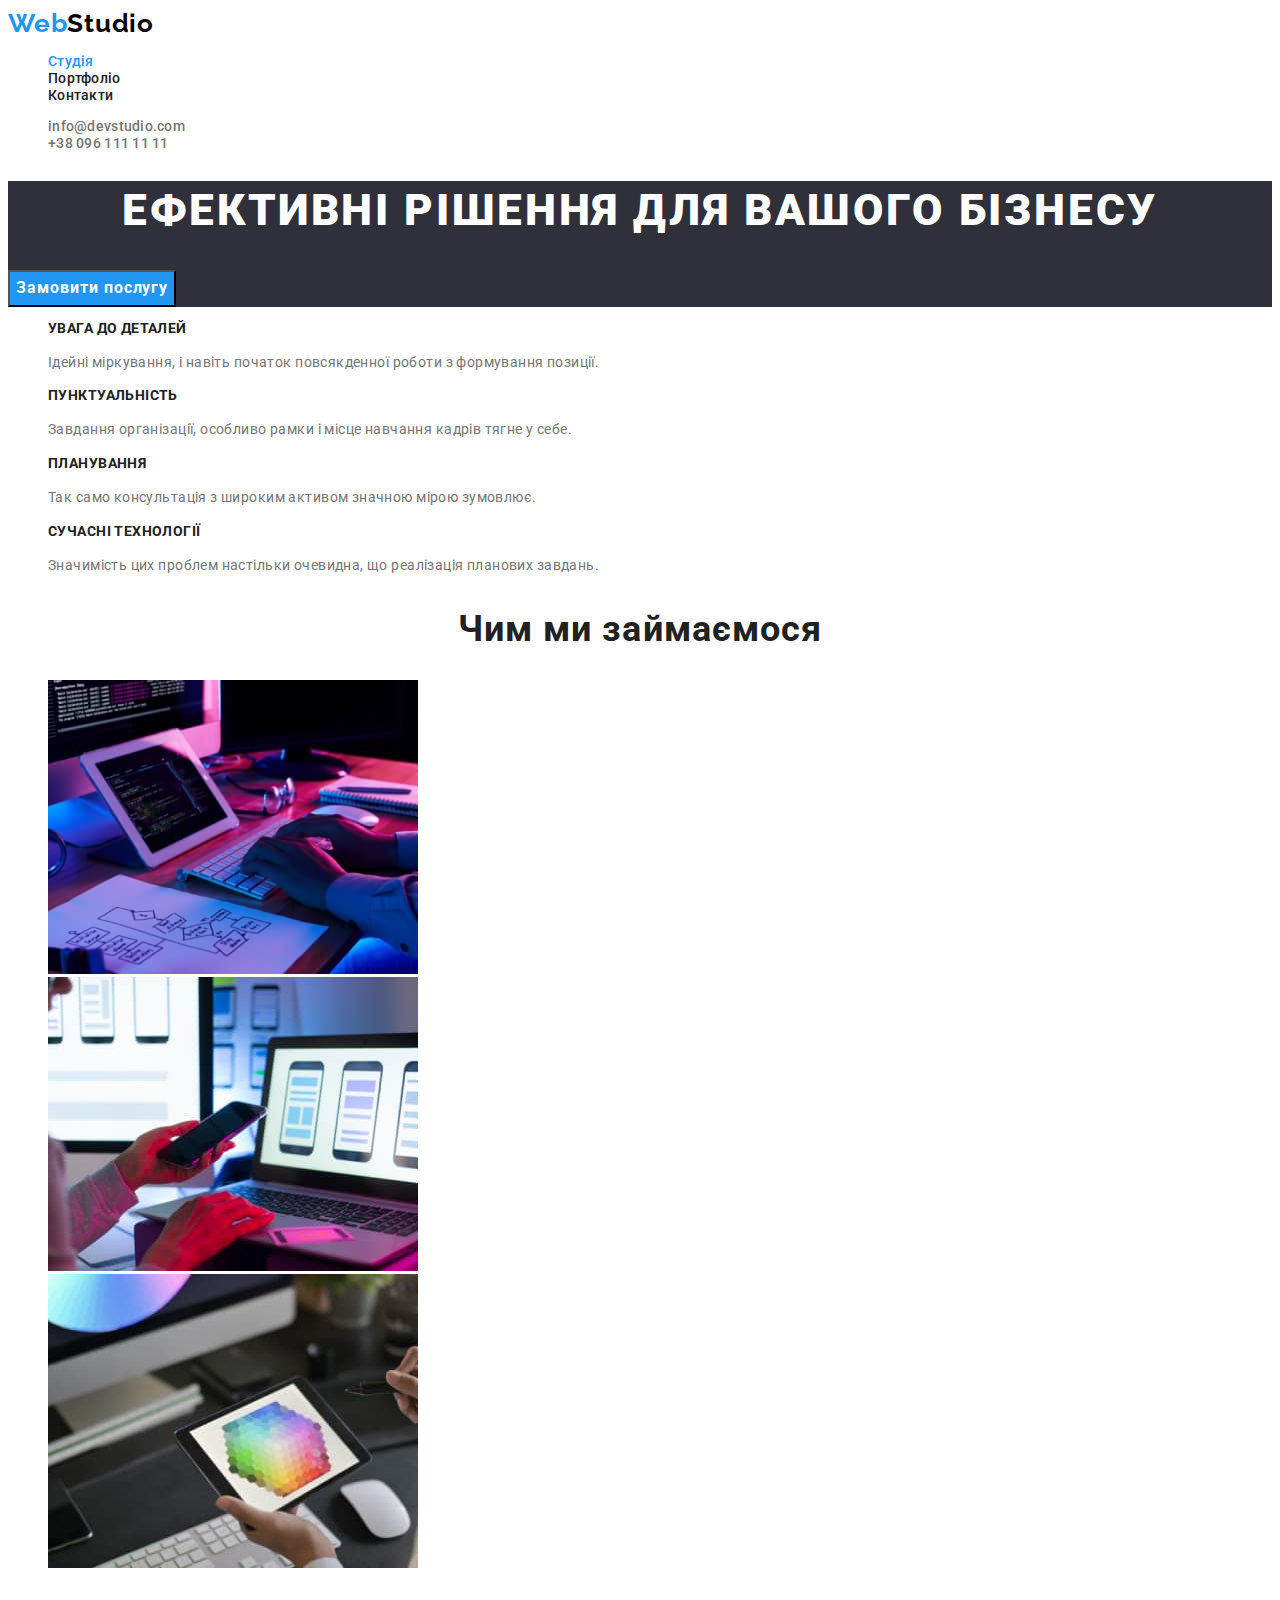
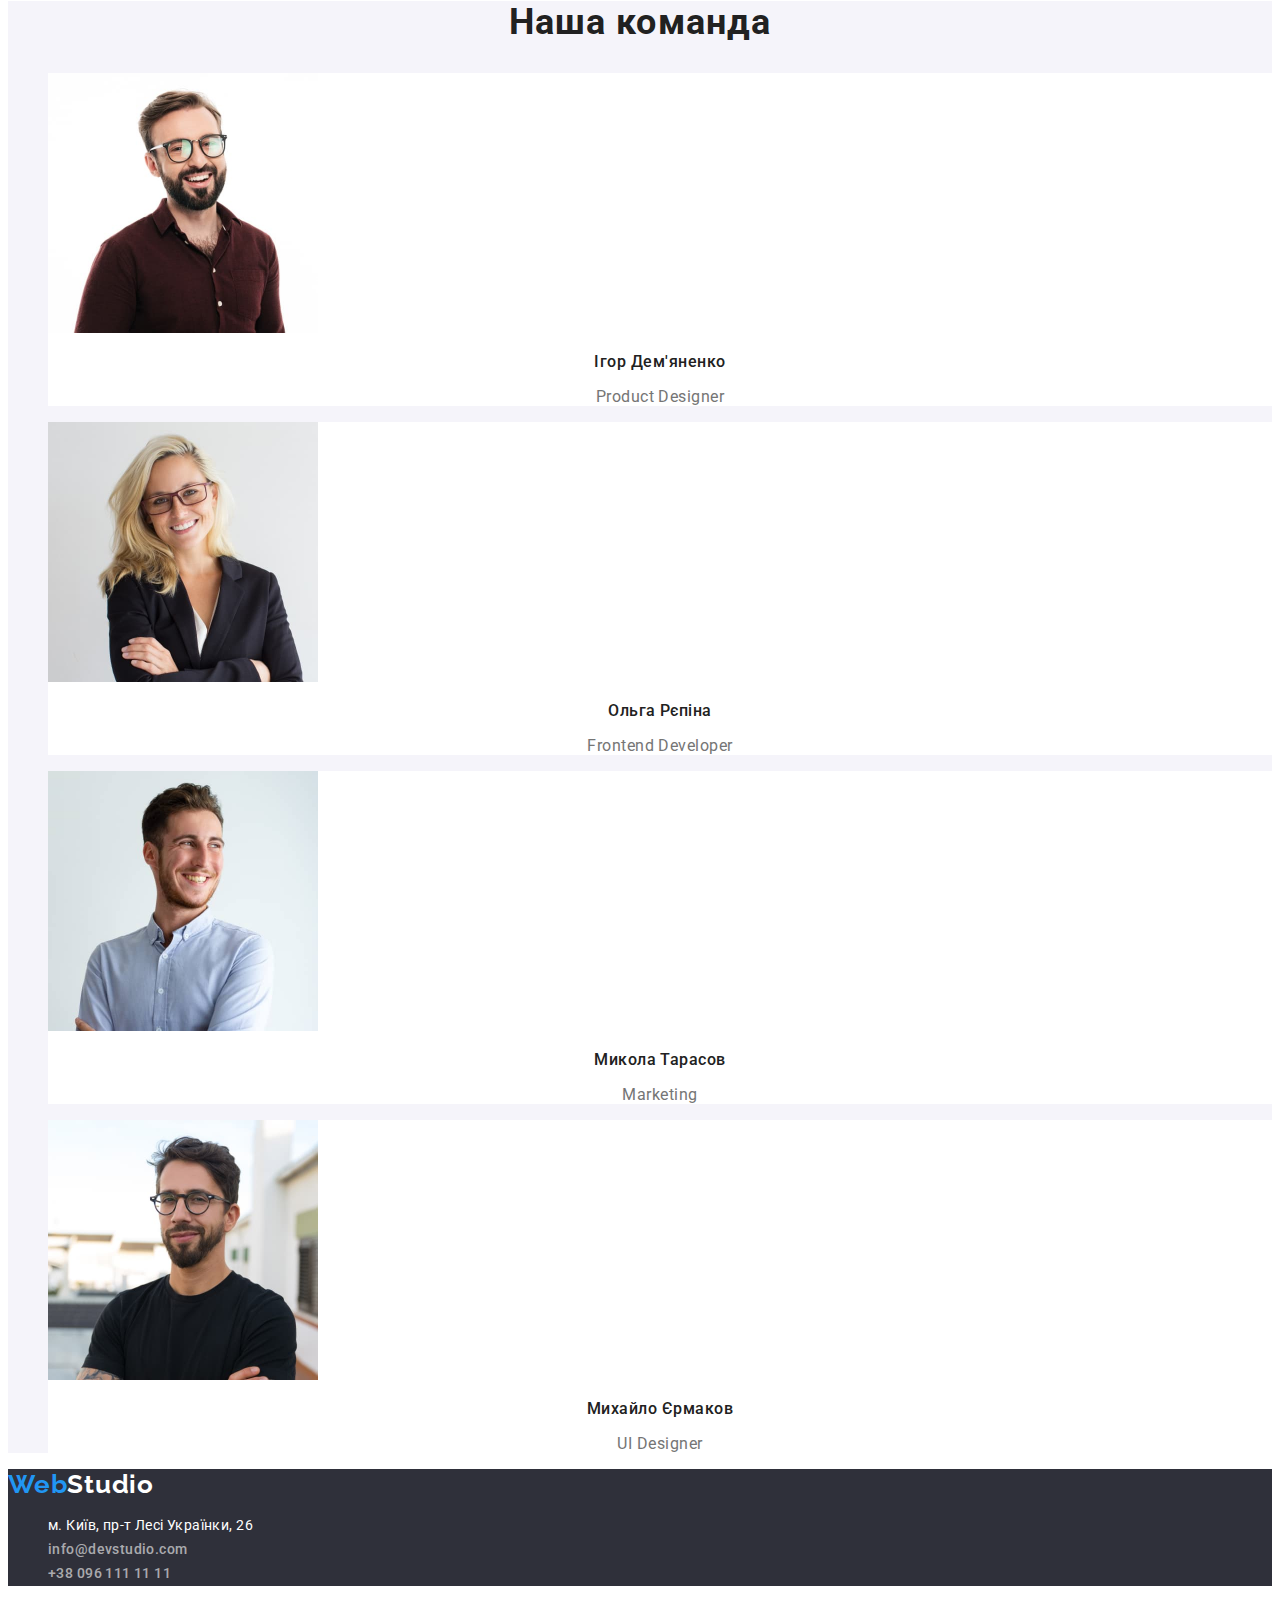
<file: index.html>
<!DOCTYPE html>
<html lang="uk">
  <head>
    <meta charset="UTF-8" />
    <meta http-equiv="X-UA-Compatible" content="IE=edge" />
    <meta name="viewport" content="width=device-width, initial-scale=1.0" />
    <title>WebStudio</title>
    <link rel="preconnect" href="https://fonts.googleapis.com" />
    <link rel="preconnect" href="https://fonts.gstatic.com" crossorigin />
    <link
      href="https://fonts.googleapis.com/css2?family=Raleway:wght@700&family=Roboto:wght@400;500;700;900&display=swap"
      rel="stylesheet"
    />
    <link rel="stylesheet" href="./css/styles.css" />
  </head>
  <body>
    <header class="header">
      <a class="logo" href="./index.html"> <span class="accent-logo">Web</span>Studio</a>
      <nav>
        <ul class="site-nav">
          <li><a class="link current" href="./index.html">Студія</a></li>
          <li><a class="link" href="./portfolio.html">Портфоліо</a></li>
          <li><a class="link" href="#">Контакти</a></li>
        </ul>
      </nav>
      <ul class="list">
        <li>
          <a class="link-address" href="mailto:info@devstudio.com">info@devstudio.com</a>
        </li>
        <li>
          <a class="link-address" href="tel:+380961111111">+38 096 111 11 11</a>
        </li>
      </ul>
    </header>
    <main>
      <section class="hero">
        <h1 class="hero-title">Ефективні рішення для вашого бізнесу</h1>
        <button class="hero-btn" type="button">Замовити послугу</button>
      </section>
      <section class="section-qualities">
        <h2 class="visually-hidden">Наші особливості</h2>
        <ul class="list">
          <li>
            <h3 class="title-qualities">УВАГА ДО ДЕТАЛЕЙ</h3>
            <p class="text-qualities">
              Ідейні міркування, і навіть початок повсякденної роботи з формування позиції.
            </p>
          </li>
          <li>
            <h3 class="title-qualities">ПУНКТУАЛЬНІСТЬ</h3>
            <p class="text-qualities">
              Завдання організації, особливо рамки і місце навчання кадрів тягне у себе.
            </p>
          </li>
          <li>
            <h3 class="title-qualities">ПЛАНУВАННЯ</h3>
            <p class="text-qualities">
              Так само консультація з широким активом значною мірою зумовлює.
            </p>
          </li>
          <li>
            <h3 class="title-qualities">СУЧАСНІ ТЕХНОЛОГІЇ</h3>
            <p class="text-qualities">
              Значимість цих проблем настільки очевидна, що реалізація планових завдань.
            </p>
          </li>
        </ul>
      </section>
      <section class="section-work">
        <h2 class="title-work">Чим ми займаємося</h2>
        <ul class="list">
          <li class="list-item">
            <img
              src="./images/box_1.jpg"
              alt="Людина працює за компьютером"
              width="370"
              height="294"
            />
          </li>
          <li class="list-item">
            <img
              src="./images/box_2.jpg"
              alt="Людина працює з телефоном та компьютером"
              width="370"
              height="294"
            />
          </li>
          <li class="list-item">
            <img
              src="./images/box_3.jpg"
              alt="Людина працює з планшетом"
              width="370"
              height="294"
            />
          </li>
        </ul>
      </section>

      <section class="section-team">
        <h2 class="title-team">Наша команда</h2>
        <ul class="list">
          <li class="card-team">
            <img src="./images/photo_1.jpg" alt="Ігор Дем'яненко" width="270" height="260" />
            <h3 class="title-name">Ігор Дем'яненко</h3>
            <p class="subtitle">Product Designer</p>
          </li>
          <li class="card-team">
            <img src="./images/photo_2.jpg" alt="Ольга Рєпіна" width="270" height="260" />
            <h3 class="title-name">Ольга Рєпіна</h3>
            <p class="subtitle">Frontend Developer</p>
          </li>
          <li class="card-team">
            <img src="./images/photo_3.jpg" alt="Микола Тарасов" width="270" height="260" />
            <h3 class="title-name">Микола Тарасов</h3>
            <p class="subtitle">Marketing</p>
          </li>
          <li class="card-team">
            <img src="./images/photo_4.jpg" alt="Михайло Єрмаков" width="270" height="260" />
            <h3 class="title-name">Михайло Єрмаков</h3>
            <p class="subtitle">UI Designer</p>
          </li>
        </ul>
      </section>
    </main>
    <footer class="footer">
      <a class="logo-footer" href="./index.html"> <span class="accent-logo">Web</span>Studio</a>
      <address>
        <ul class="list-footer">
          <li>
            <a
              class="address-footer"
              href="https://goo.gl/maps/9bMP3ExXDzarDEy69"
              target="_blank"
              rel="noopener noreferrer nofollow"
              >м. Київ, пр-т Лесі Українки, 26
            </a>
          </li>
          <li>
            <a class="link-footer" href="mailto:info@devstudio.com">info@devstudio.com </a>
          </li>
          <li>
            <a class="link-footer" href="tel:+380961111111">+38 096 111 11 11 </a>
          </li>
        </ul>
      </address>
    </footer>
  </body>
</html>
</file>
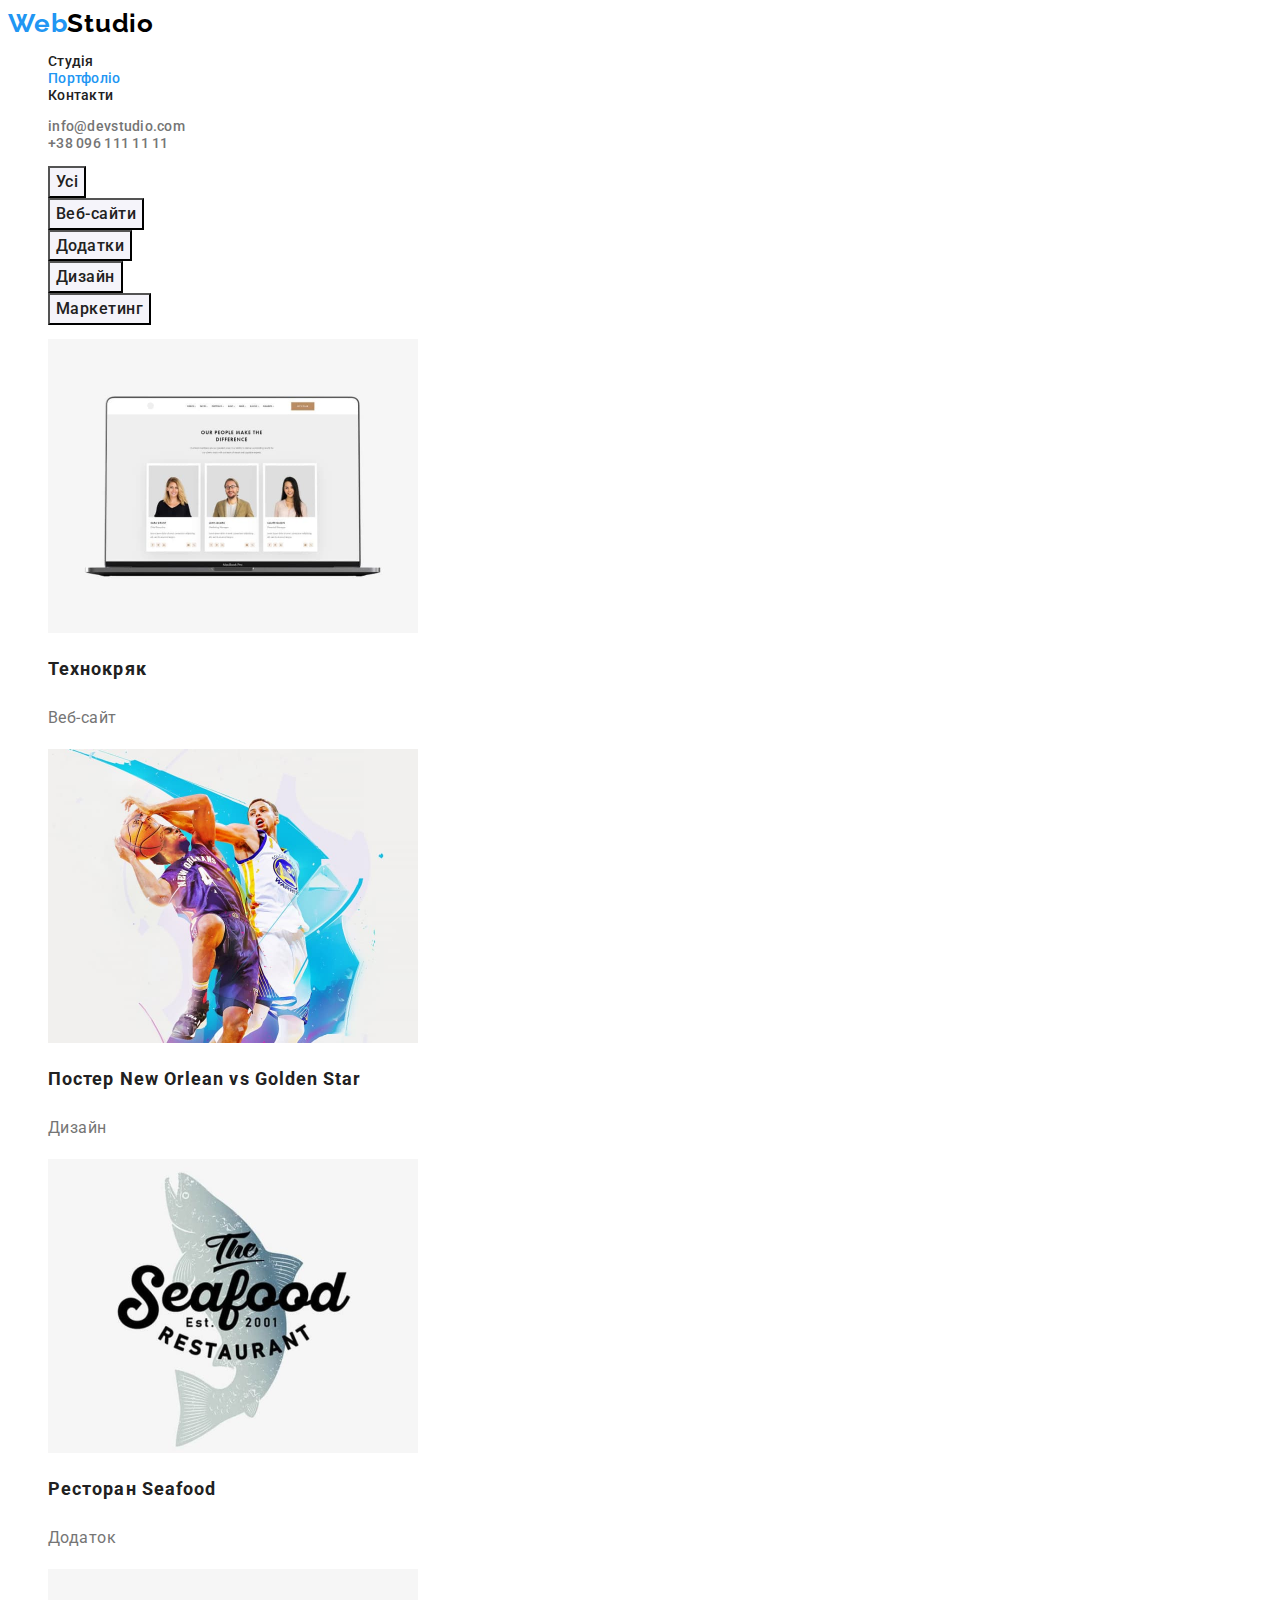
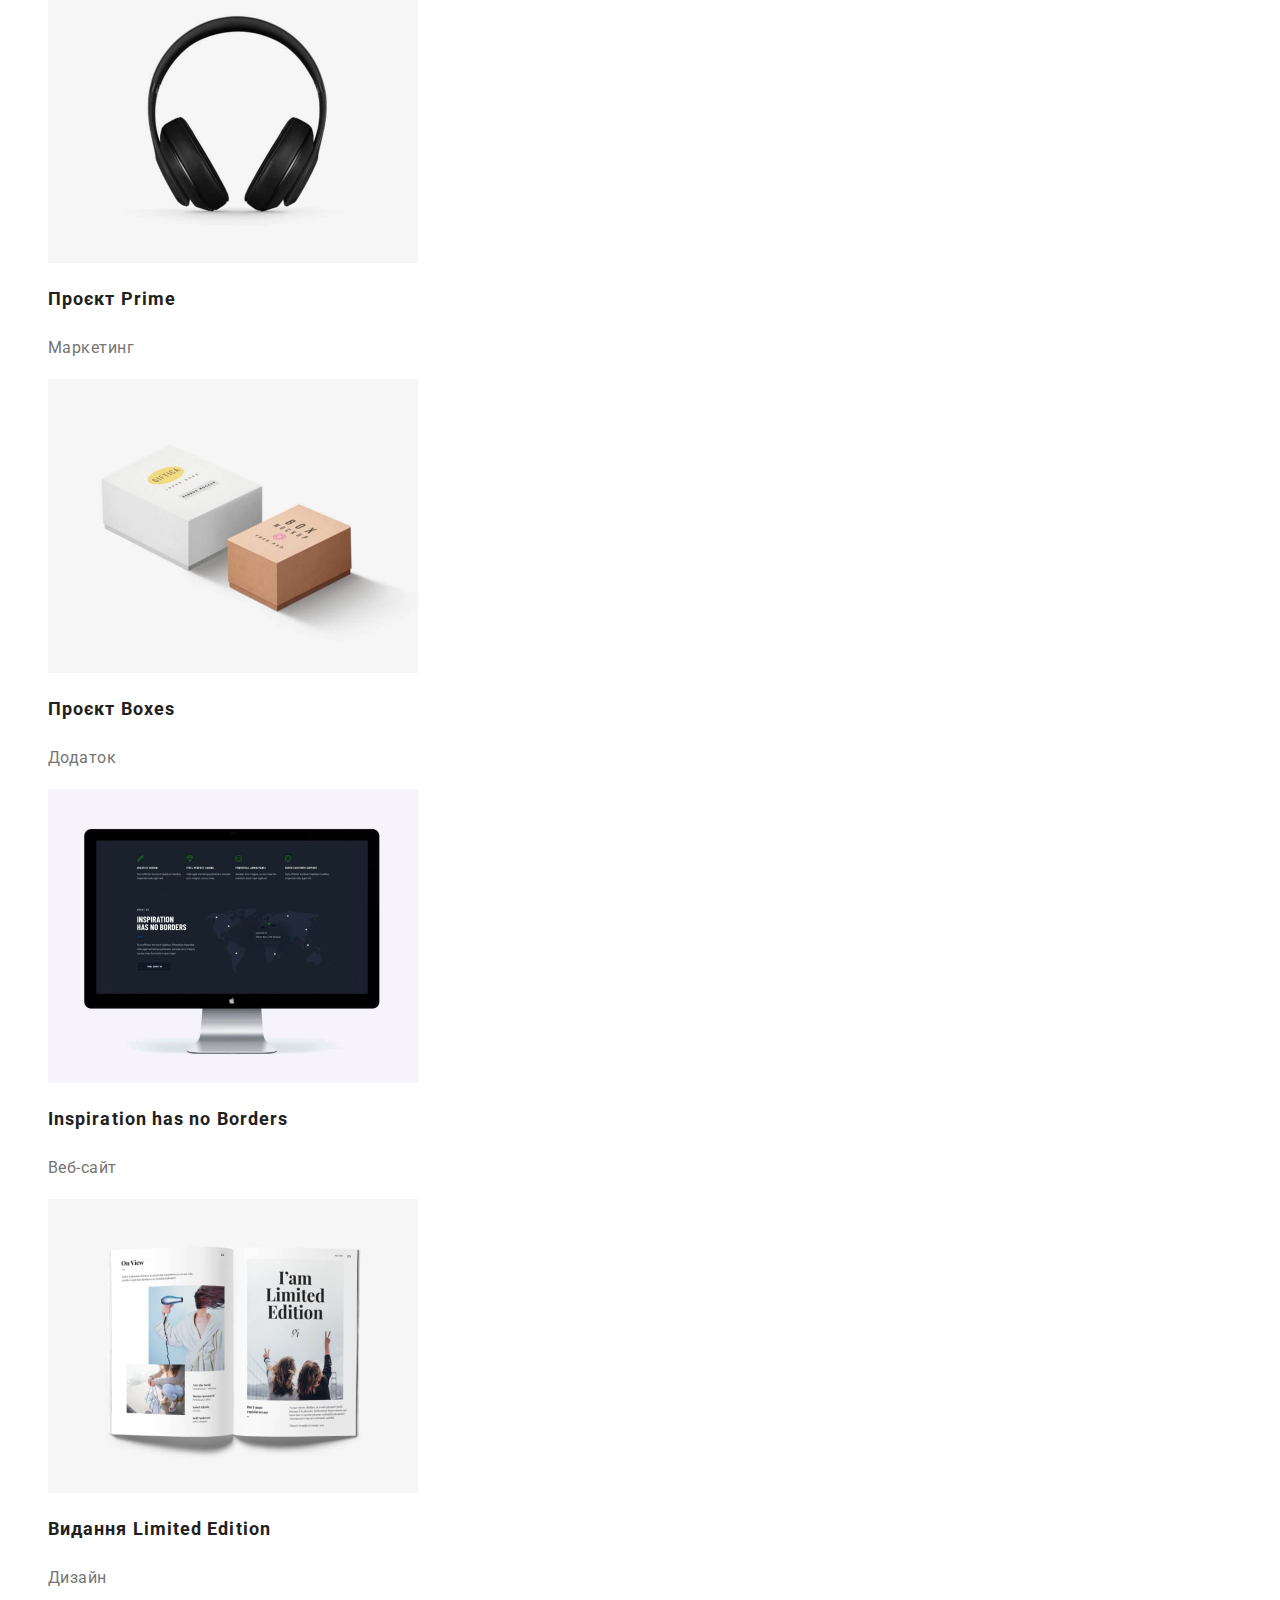
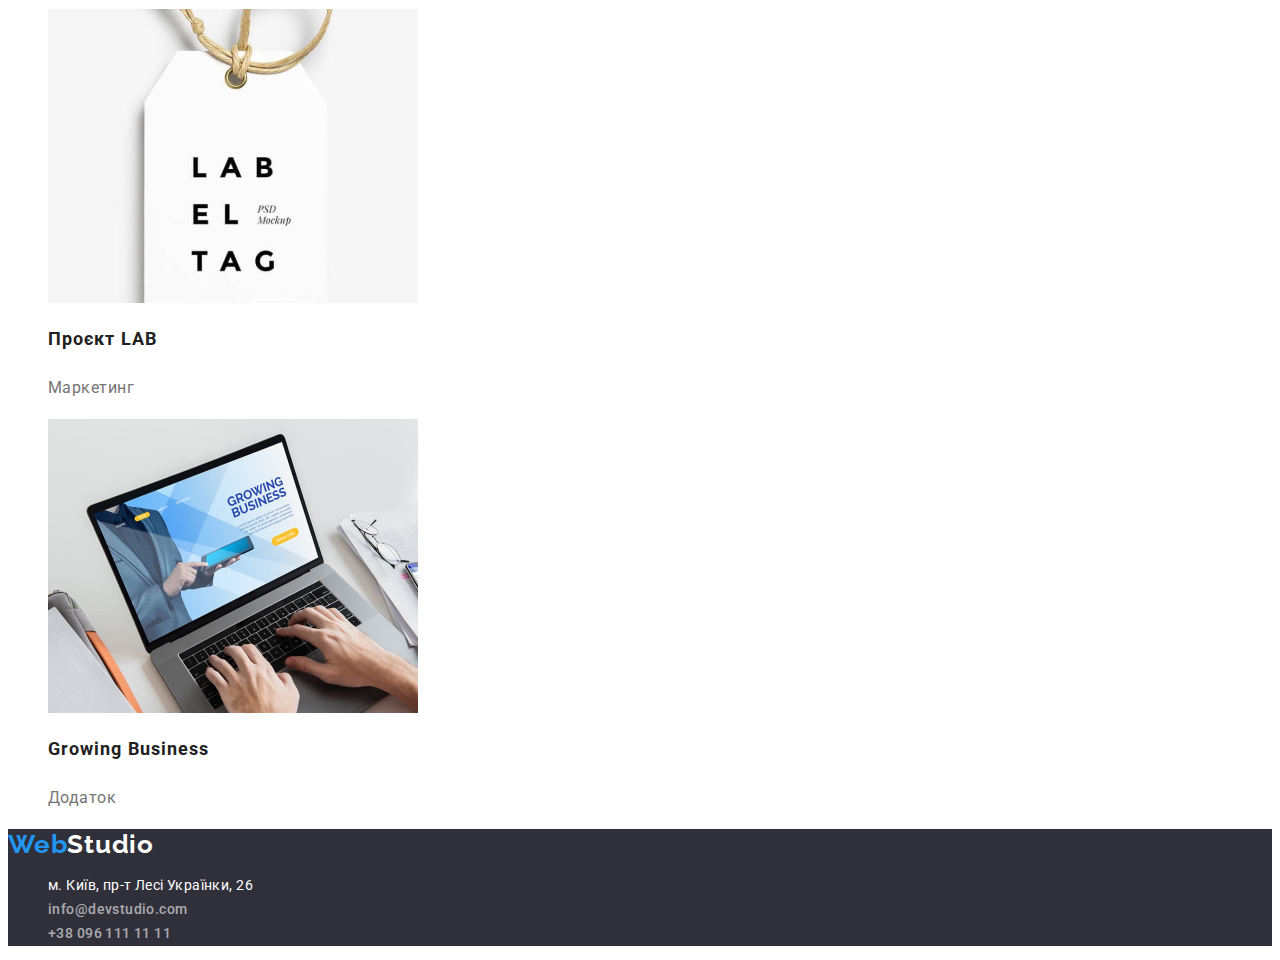
<file: portfolio.html>
<!DOCTYPE html>
<html lang="uk">
  <head>
    <meta charset="UTF-8" />
    <meta http-equiv="X-UA-Compatible" content="IE=edge" />
    <meta name="viewport" content="width=device-width, initial-scale=1.0" />
    <title>Портфоліо</title>
    <link rel="preconnect" href="https://fonts.googleapis.com" />
    <link rel="preconnect" href="https://fonts.gstatic.com" crossorigin />
    <link
      href="https://fonts.googleapis.com/css2?family=Raleway:wght@700&family=Roboto:wght@400;500;700;900&display=swap"
      rel="stylesheet"
    />
    <link rel="stylesheet" href="./css/styles.css" />
  </head>

  <body>
    <header class="header">
      <a class="logo" href="./index.html"> <span class="accent-logo">Web</span>Studio</a>
      <nav>
        <ul class="site-nav">
          <li><a class="link" href="./index.html">Студія</a></li>
          <li><a class="link current" href="./portfolio.html">Портфоліо</a></li>
          <li><a class="link" href="#">Контакти</a></li>
        </ul>
      </nav>
      <ul class="list">
        <li>
          <a class="link-address" href="mailto:info@devstudio.com">info@devstudio.com</a>
        </li>
        <li>
          <a class="link-address" href="tel:+380961111111">+38 096 111 11 11</a>
        </li>
      </ul>
    </header>
    <main>
      <section>
        <h1 class="visually-hidden">Наше портфоліо</h1>
        <ul class="list">
          <li><button class="btn" type="button">Усі</button></li>
          <li><button class="btn" type="button">Веб-сайти</button></li>
          <li><button class="btn" type="button">Додатки</button></li>
          <li><button class="btn" type="button">Дизайн</button></li>
          <li><button class="btn" type="button">Маркетинг</button></li>
        </ul>

        <ul class="list">
          <li class="card-potfolio">
            <img src="./images/portfolio/card-1.jpg" alt="Ноутбук" width="370" height="294" />
            <h2 class="title-card">Технокряк</h2>
            <p class="subtitle-card">Веб-сайт</p>
          </li>
          <li>
            <img
              src="./images/portfolio/card-2.jpg"
              alt="Два баскетболистa"
              width="370"
              height="294"
            />
            <h2 class="title-card">Постер New Orlean vs Golden Star</h2>
            <p class="subtitle-card">Дизайн</p>
          </li>
          <li>
            <img
              src="./images/portfolio/card-3.jpg"
              alt="Изображение риби"
              width="370"
              height="294"
            />
            <h2 class="title-card">Ресторан Seafood</h2>
            <p class="subtitle-card">Додаток</p>
          </li>
          <li>
            <img src="./images/portfolio/card-4.jpg" alt="Навушники" width="370" height="294" />
            <h2 class="title-card">Проєкт Prime</h2>
            <p class="subtitle-card">Маркетинг</p>
          </li>
          <li>
            <img src="./images/portfolio/card-5.jpg" alt=" Дві коробки" width="370" height="294" />
            <h2 class="title-card">Проєкт Boxes</h2>
            <p class="subtitle-card">Додаток</p>
          </li>
          <li>
            <img src="./images/portfolio/card-6.jpg" alt="Монітор" width="370" height="294" />
            <h2 class="title-card">Inspiration has no Borders</h2>
            <p class="subtitle-card">Веб-сайт</p>
          </li>
          <li>
            <img
              src="./images/portfolio/card-7.jpg"
              alt=" Відкритий журнал"
              width="370"
              height="294"
            />
            <h2 class="title-card">Видання Limited Edition</h2>
            <p class="subtitle-card">Дизайн</p>
          </li>
          <li>
            <img src="./images/portfolio/card-8.jpg" alt=" Етикетка" width="370" height="294" />
            <h2 class="title-card">Проєкт LAB</h2>
            <p class="subtitle-card">Маркетинг</p>
          </li>
          <li>
            <img
              src="./images/portfolio/card-9.jpg"
              alt="Людина працює на ноутбуці"
              width="370"
              height="294"
            />
            <h2 class="title-card">Growing Business</h2>
            <p class="subtitle-card">Додаток</p>
          </li>
        </ul>
      </section>
    </main>
    <footer class="footer">
      <a class="logo-footer" href="./index.html"> <span class="accent-logo">Web</span>Studio</a>
      <address>
        <ul class="list-footer">
          <li>
            <a
              class="address-footer"
              href="https://goo.gl/maps/9bMP3ExXDzarDEy69"
              target="_blank"
              rel="noopener noreferrer nofollow"
              >м. Київ, пр-т Лесі Українки, 26
            </a>
          </li>
          <li>
            <a class="link-footer" href="mailto:info@devstudio.com">info@devstudio.com </a>
          </li>
          <li>
            <a class="link-footer" href="tel:+380961111111">+38 096 111 11 11 </a>
          </li>
        </ul>
      </address>
    </footer>
  </body>
</html>
</file>
<file: css/styles.css>
:root {
  /* font */
  --main-font-famaly: 'Roboto', sans-serif;
  --main-font-size: 14px;

  /* Text color */
  --main-txt-color: #212121;
  --secondary-txt-color: #757575;
  --light-txt-color: #ffffff;
  --accent-txt-color: #2196f3;

  /* BG calor */
  --secondary-bg-color: #2f303a;
  --accent-bg-color: #2196f3;
  --light-bg-color: #f5f4fa;
}
body {
  font-family: var(--main-font-famaly);
  font-size: var(--main-font-size);
  color: var(--main-txt-color);
  
}
/*  Оформление  header */

.logo {
  font-family: 'Raleway', sans-serif;
  color: #000000;
  font-weight: 700;
  font-size: 26px;
  line-height: 1.19;
  letter-spacing: 0.03em;
  text-decoration: none;
}
.accent-logo {
  color: var(--accent-txt-color);
}
.site-nav {
  list-style: none;
}
.link {
  text-decoration: none;
  font-weight: 500;
  color: var(--main-txt-color);
  line-height: 1.14;
  letter-spacing: 0.02em;
}
.list {
  list-style: none;
}
.link-address {
  text-decoration: none;
  font-weight: 500;
  color: var(--secondary-txt-color);
  line-height: 1.14;
  letter-spacing: 0.02em;
}
.link.current {
  color: var(--accent-txt-color);
}

.link:hover,
.link:focus,
.link-address:hover,
.link-address:focus {
  color: var(--accent-txt-color);
}

/* Оформление  footer */
.footer {
  background-color: var(--secondary-bg-color);
}

.logo-footer {
  font-family: 'Raleway', sans-serif;
  color: var(--light-txt-color);
  font-weight: 700;
  font-size: 26px;
  line-height: 1.19;
  text-decoration: none;
  letter-spacing: 0.03em;
}
.list-footer {
  list-style: none;
  font-style: normal;
}

.address-footer {
  text-decoration: none;
  color: var(--light-txt-color);
  line-height: 1.71;
  letter-spacing: 0.03em;
}

.link-footer {
  text-decoration: none;
  font-weight: 500;
  color: rgba(255, 255, 255, 0.6);
  line-height: 1.71;
  letter-spacing: 0.03em;
}

.address-footer:hover,
.address-footer:focus,
.link-footer:hover,
.link-footer:focus {
  color: var(--accent-txt-color);
}

/* Секция hero */

.hero {
  background-color: var(--secondary-bg-color);
}

.hero-title {
  color: var(--light-txt-color);
  font-weight: 900;
  font-size: 44px;
  line-height: 1.36;
  letter-spacing: 0.06em;
  text-transform: uppercase;
  text-align: center;
}
.hero-btn {
  color: var(--light-txt-color);
  font-family: var(--main-font-famaly);
  font-weight: 700;
  font-size: 16px;
  line-height: 1.88;
  letter-spacing: 0.06em;
  text-align: center;
  cursor: pointer;
  background-color: var(--accent-bg-color);
}
/* секция Наші особливості */
.visually-hidden {
  position: absolute;
  white-space: nowrap;
  width: 1px;
  height: 1px;
  overflow: hidden;
  border: 0;
  padding: 0;
  clip: rect(0 0 0 0);
  clip-path: inset(50%);
  margin: -1px;
}
.title-qualities {
  font-size: 14px;
  line-height: 1.14;
  letter-spacing: 0.03em;
  text-transform: uppercase;
}

.text-qualities {
  color: var(--secondary-txt-color);
  line-height: 1.71;
  letter-spacing: 0.03em;
}
/* Чим ми займаємося */
.title-work,
.title-team {
  font-size: 36px;
  line-height: 1.17;
  letter-spacing: 0.03em;
  text-align: center;
}

/* наша команда */
.section-team {
  background-color: var(--light-bg-color);
}
.card-team {
  background-color: #ffffff;
}
.title-name {
  font-weight: 500;
  font-size: 16px;
  line-height: 1.19;
  letter-spacing: 0.03em;
  text-align: center;
}

.subtitle {
  font-size: 16px;
  line-height: 1.19;
  color: var(--secondary-txt-color);
  letter-spacing: 0.03em;
  text-align: center;
}

/* Портфолио */

.btn {
  background: var(--light-bg-color);
  font-family: var(--main-font-famaly);
  font-weight: 500;
  font-size: 16px;
  line-height: 1.62;
  letter-spacing: 0.03em;
  color: var(--main-txt-color);
  cursor: pointer;
}

.btn:hover,
.btn:focus {
  color: var(--light-txt-color);
  background-color: var(--accent-bg-color);
}

.card-potfolio {
  background: #ffffff;
}

.title-card {
  font-size: 18px;
  line-height: 2;
  letter-spacing: 0.06em;
}
.subtitle-card {
  font-size: 16px;
  color: var(--secondary-txt-color);
  line-height: 1.88;
  letter-spacing: 0.03em;
}
</file>
